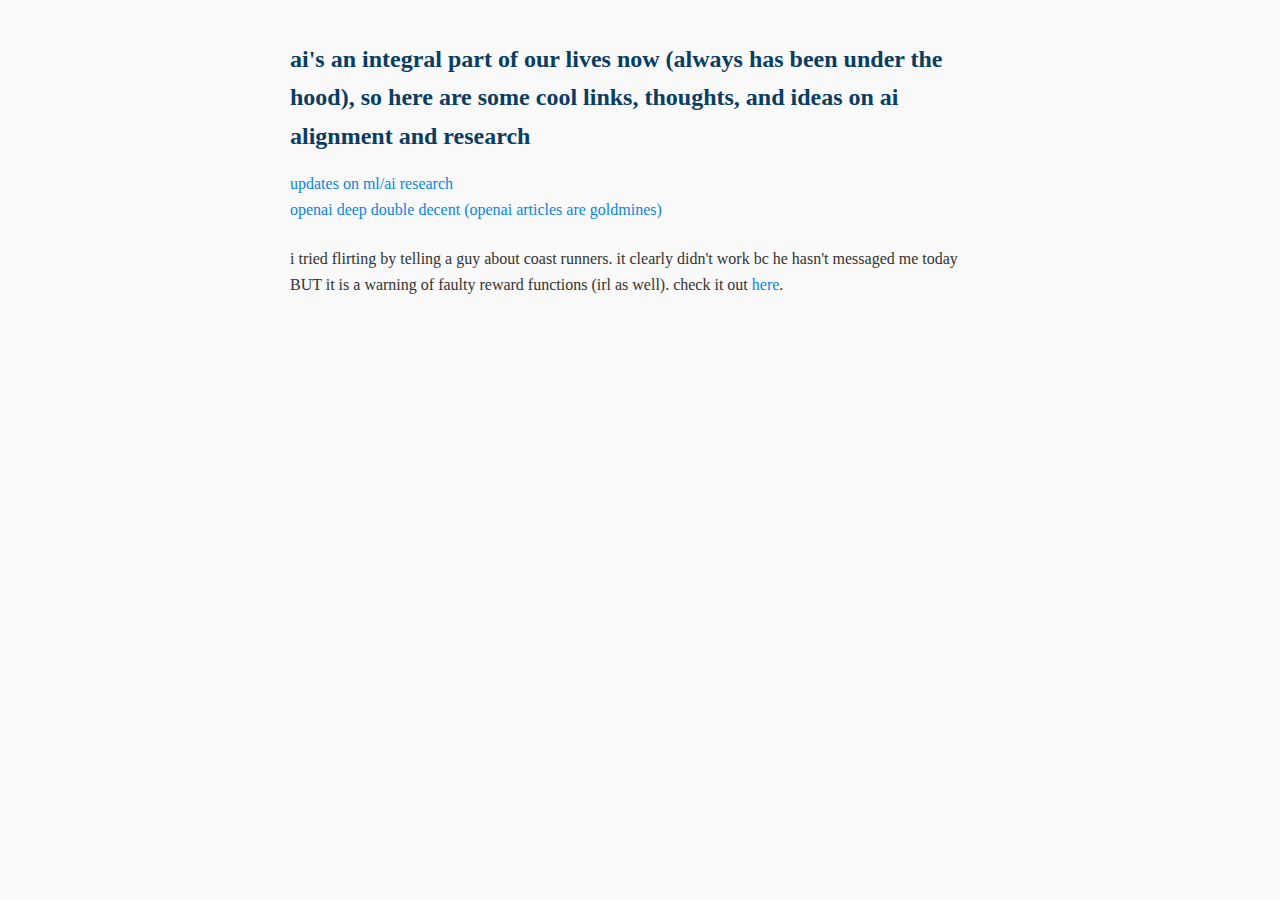
<file: ai.html>
<!DOCTYPE html>
<html>
    <head>
        <link rel="stylesheet" href = "aistyle.css"/>
        <title>ai</title>
    </head>
    <body>
        <h2> ai's an integral part of our lives now (always has been under the hood), so here are some cool links, thoughts, and ideas on ai alignment and research </h2>
        <a href = "https://github.com/dair-ai/ML-Papers-of-the-Week" target = "_blank"> updates on ml/ai research </a><br>
        <a href = "https://openai.com/index/deep-double-descent/" target ="_blank"> openai deep double decent (openai articles are goldmines) </a><br>
        <p>
            i tried flirting by telling a guy about coast runners. it clearly didn't work bc he hasn't messaged me today BUT it is a warning of faulty reward functions (irl as well). check it out <a href="https://openai.com/index/faulty-reward-functions/" target="_blank">here</a>.
        </p>

    </body>
</html>
</file>
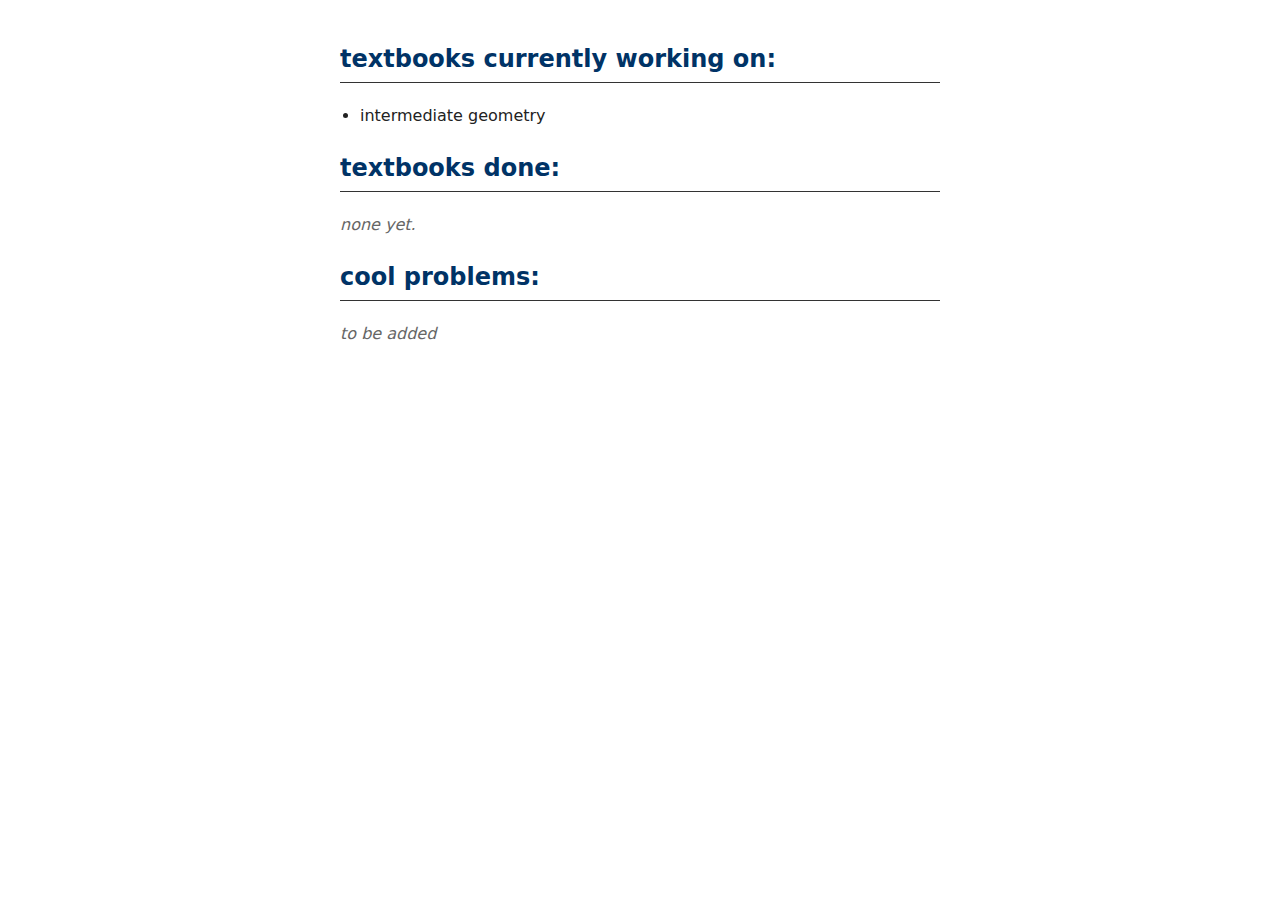
<file: math.html>
<!doctype html>
<html lang="en">
<head>
    <meta charset="utf-8">
    <title>textbooks</title>
    <style>
        body {
            font-family: system-ui, sans-serif;
            max-width: 600px;
            margin: 40px auto;
            padding: 0 20px;
            line-height: 1.6;
            color: #222;
        }
        h2 {
            border-bottom: 1px solid #333;
            padding-bottom: 4px;
            color: #003366;
        }
        ul {
            padding-left: 20px;
        }
        .placeholder {
            font-style: italic;
            color: #666;
        }
    </style>
</head>
<body>
    <section>
        <h2>textbooks currently working on:</h2>
        <ul>
            <li>intermediate geometry</li>
        </ul>
    </section>

    <section>
        <h2>textbooks done:</h2>
        <p class="placeholder">none yet.</p>
    </section>

    <section>
        <h2>cool problems:</h2>
        <p class="placeholder">to be added</p>
    </section>
</body>
</html>
</file>
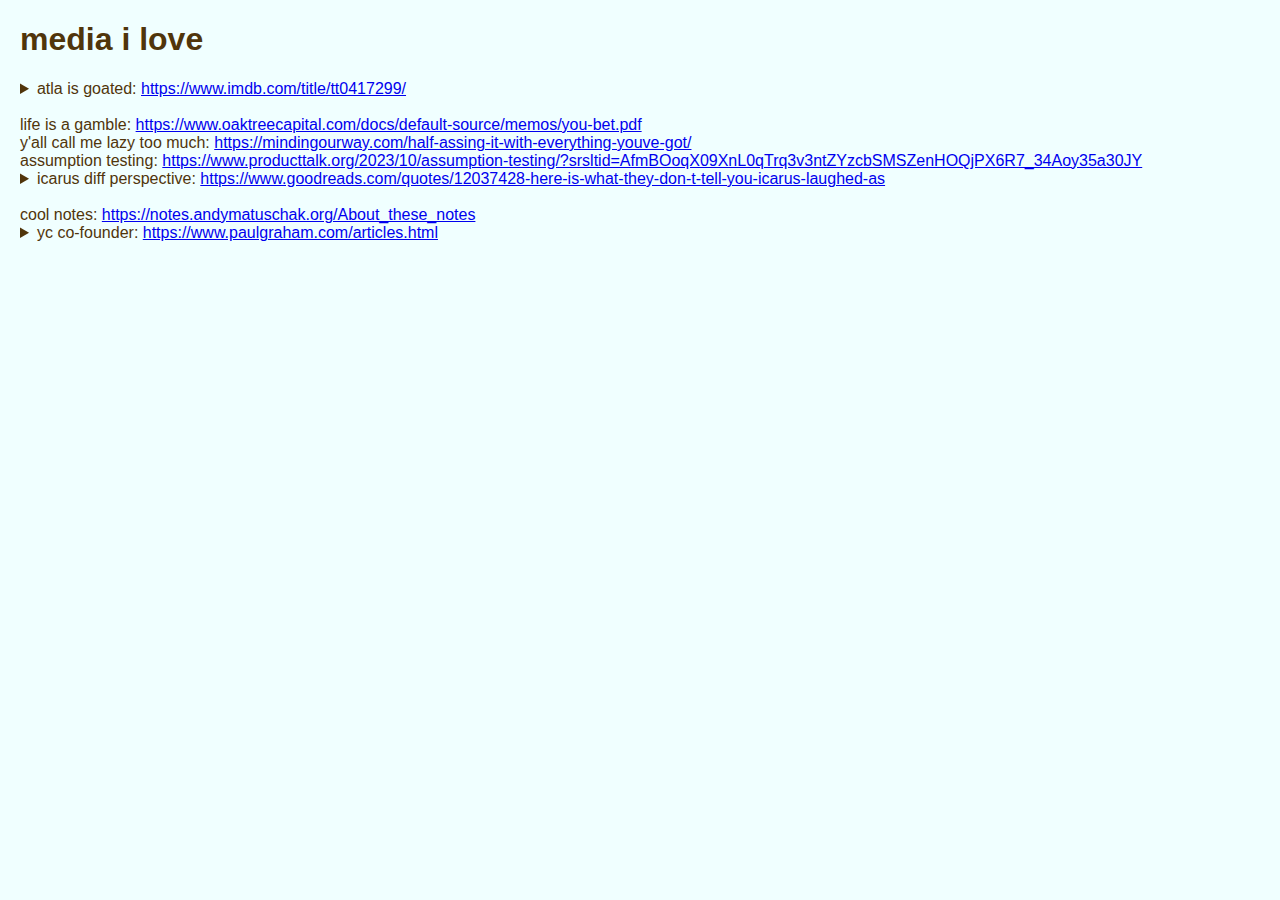
<file: media.html>
<!DOCTYPE html>
<html>
    <head>
        <link rel="stylesheet" href="style.css"/>
        <style>
            body {
                text-align: left;
                margin-left: 20px;
            }
        </style>

        <title>media i love</title>
    </head>
    <body>
        <h1> media i love </h1>
       <p>
        <details>
  <summary>
    atla is goated: 
    <a href="https://www.imdb.com/title/tt0417299/" target="_blank">
      https://www.imdb.com/title/tt0417299/
    </a>
  </summary>
  <p>
    the whole show is about the importance of balance. even starting off, it's about the 4 nations that once lived in balance, with aang only being able to access the avatar state in balance. the character arcs, like tophs, have to balance freedom and communal responsibility. we first see her in the 2 extremes of being isolated at home with no power and then being a "selfish" fighter. this causes problems when she first joins the gang, but we see her balance it over time.
  </p>
</details>
<br>
            life is a gamble:
        <a href="https://www.oaktreecapital.com/docs/default-source/memos/you-bet.pdf" target="_blank">
            https://www.oaktreecapital.com/docs/default-source/memos/you-bet.pdf
        </a><br>
        y'all call me lazy too much: 
        <a href="https://mindingourway.com/half-assing-it-with-everything-youve-got/ " target="_blank">
            https://mindingourway.com/half-assing-it-with-everything-youve-got/
        </a><br>
        assumption testing:
        <a href = "https://www.producttalk.org/2023/10/assumption-testing/?srsltid=AfmBOoqX09XnL0qTrq3v3ntZYzcbSMSZenHOQjPX6R7_34Aoy35a30JY" target="_blank">
            https://www.producttalk.org/2023/10/assumption-testing/?srsltid=AfmBOoqX09XnL0qTrq3v3ntZYzcbSMSZenHOQjPX6R7_34Aoy35a30JY
        </a><br>
        <details>
  <summary>
    icarus diff perspective: 
    <a href="https://www.goodreads.com/quotes/12037428-here-is-what-they-don-t-tell-you-icarus-laughed-as" target="_blank">
      https://www.goodreads.com/quotes/12037428-here-is-what-they-don-t-tell-you-icarus-laughed-as
    </a>
  </summary>
  <p>
    my thoughts on icarus's tale: Yes, he was smiling as he fell. But, at the end of the day, it is still a tragedy. Not because he wanted to reach the sun, that is normal and good and achieving, but because he was stupid about it. He knew that the wings were made from wax and that they wouldn’t hold up. He was reckless in his pursuit, not thinking clearly or being logical. Yes, maybe those specific wings wouldn’t let him reach the sun and that’s okay. He could have survived and escaped and then made his own stronger, better wings. Ones that wouldn’t melt beautifully under the scorching sun. It’s not a tragedy he wanted to reach the sun, but rather his method of pursuing it. We crave the irrationality of his actions, we are consumed with joy even if our stupid decisions fail. The idea of high highs and low lows and instability speaks to us on a rebellious level. But it’s never the best choice to let the recklessness consume us, as it will end in us falling, even us falling beautifully, speaks through the fire. We have still fallen unless we make our wings better and stronger.
  </p>
</details><br>
cool notes: <a href="https://notes.andymatuschak.org/About_these_notes" target="_blank">https://notes.andymatuschak.org/About_these_notes</a><br>
<details>
  <summary>
   yc co-founder:
    <a href="https://www.paulgraham.com/articles.html" target="_blank">
      https://www.paulgraham.com/articles.html
    </a>
  </summary>
  <p>
    favs: how to do great work, persuade xor discover, the lesson to unlearn
  </p>
</details><br>


    </body>
</html>
</file>
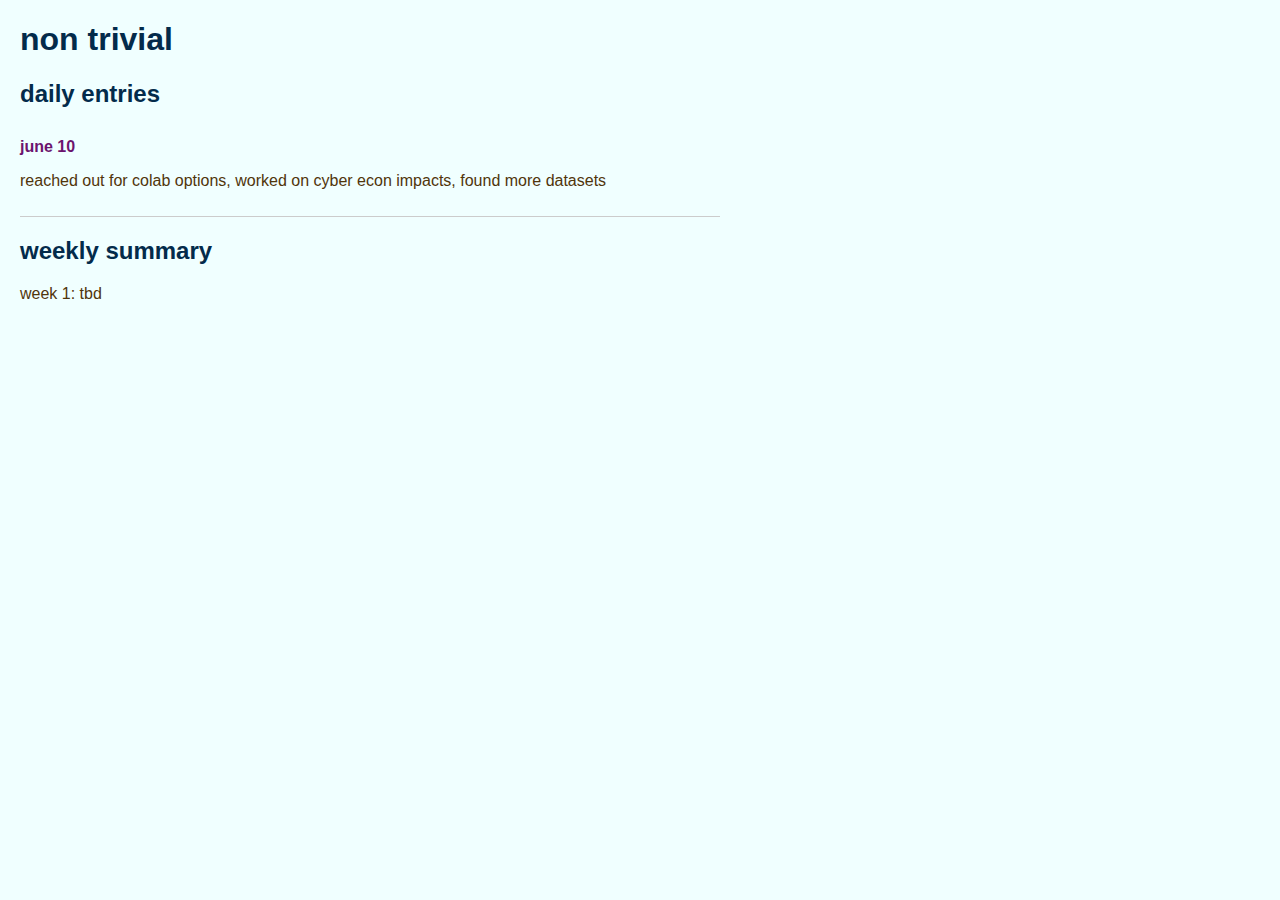
<file: nontrivial.html>
<!DOCTYPE html>
<html>
<head>
  <link rel="stylesheet" href="style.css" />
  <title>non trivial diary</title>
  <style>
    body {
      text-align: left;
      margin: 20px;
      max-width: 700px;
      font-family: Arial, sans-serif;
    }
    h1, h2 {
      color: rgb(3, 43, 75);
    }
    .entry {
      border-bottom: 1px solid #ccc;
      padding: 10px 0;
    }
    .date {
      font-weight: bold;
      margin-bottom: 5px;
      color: rgb(108, 20, 110);
    }
    
  </style>
</head>
<body>
  <h1>non trivial</h1>

  <section id="daily-entries">
    <h2>daily entries</h2>

    <div class="entry">
      <div class="date">june 10</div>
      <p>reached out for colab options, worked on cyber econ impacts, found more datasets</p>
    </div>

    <!-- Add more daily entries here -->
  </section>

  <section id="weekly-summary" class="weekly-summary">
    <h2>weekly summary</h2>
    <p> week 1: tbd</p>
  </section>
</body>
</html>
</file>
<file: aistyle.css>
/* your new CSS file */

body {
    max-width: 700px;
    margin: 40px auto;
    padding: 0 20px;
    line-height: 1.6;
    background-color: #f9f9f9;
    color: #222;
}

h2 {
    font-weight: 600;
    font-size: 1.5rem;
    margin-bottom: 1rem;
    color: #0a3d62;
}

a {
    color: #0984e3;
    text-decoration: none;
    font-weight: 500;
    transition: color 0.3s ease;
}

a:hover,
a:focus {
    color: #74b9ff;
    text-decoration: underline;
}

p {
    margin-top: 1.5rem;
    font-size: 1rem;
    color: #333;
}

br {
    margin-bottom: 10px;
}
</file>
<file: style.css>
img{
    width: 200px;
}
body{
    text-align: center;
    font-family: 'Arial';
    background: azure;
    color: rgb(80, 53, 11);
}
/* center button container */
.button-container {
    margin-top: 20px;
    display: flex;
    justify-content: center;
    flex-wrap: wrap;
    gap: 10px;
}

/*for each button */
.nav-button {
    padding: 10px 20px;
    background-color: rgb(80, 53, 11);
    color: white;
    text-decoration: none;
    border-radius: 8px;
    font-weight: bold;
    transition: background-color 0.3s ease, transform 0.2s ease;
    font-size: 16px;
}

/*hover effect*/
.nav-button:hover {
    background-color: rgb(110, 73, 20);
    transform: scale(1.05);
}
</file>
